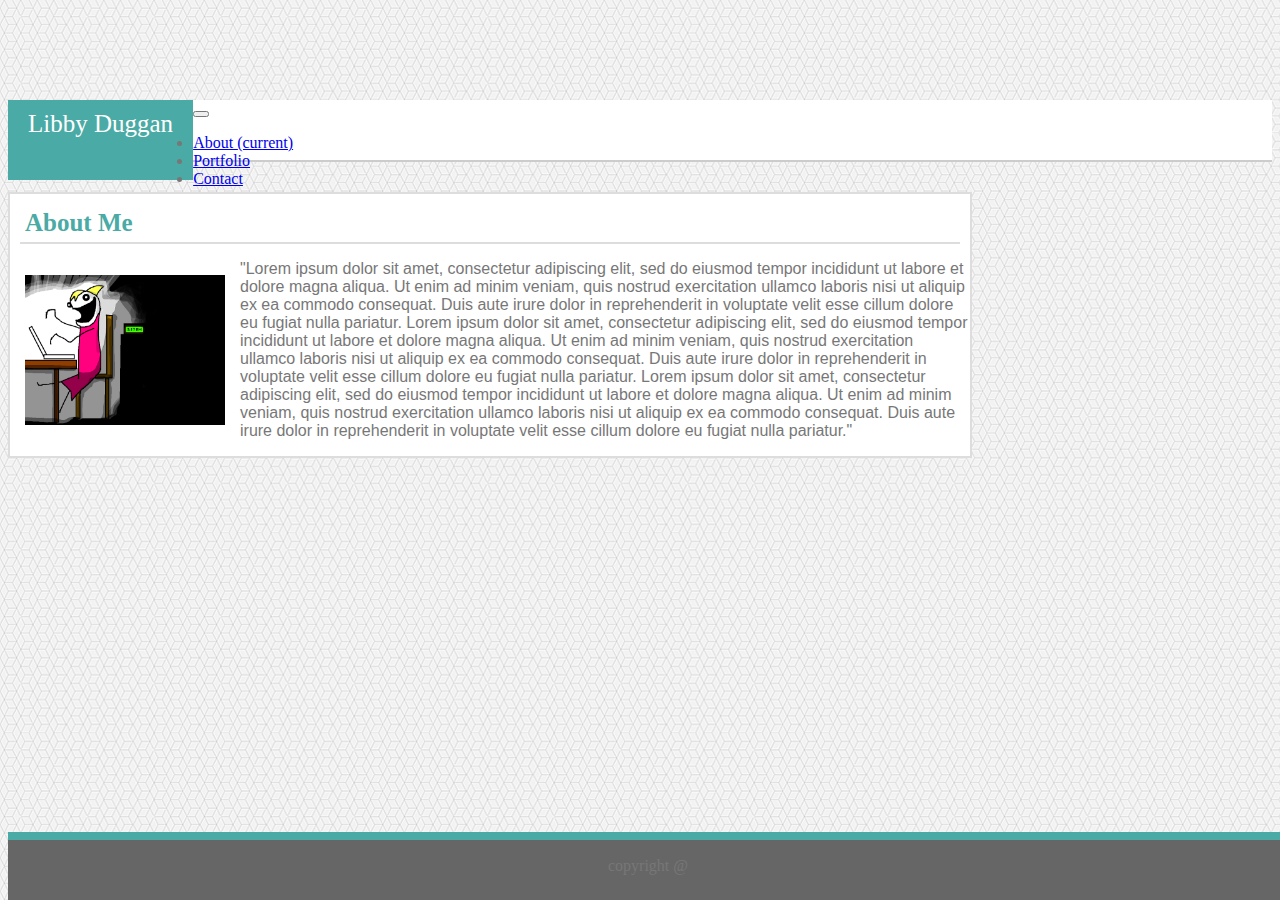
<file: index.html>
<!DOCTYPE html>
<html lang="en">
<head>
    <meta charset="UTF-8">
    <meta name="viewport" content="width=device-width, initial-scale=1.0">
    <meta http-equiv="X-UA-Compatible" content="ie=edge">
    <link rel="stylesheet" href="https://stackpath.bootstrapcdn.com/bootstrap/4.1.3/css/bootstrap.min.css" integrity="sha384-MCw98/SFnGE8fJT3GXwEOngsV7Zt27NXFoaoApmYm81iuXoPkFOJwJ8ERdknLPMO" crossorigin="anonymous">
    <link rel="stylesheet" href="assets/css/HeaderFooter.css">
    <link rel="stylesheet" href="assets/css/style2.css">
    
    <title>Reponsive Portforlio</title>
</head>
<body>

    <nav class="navbar navbar-expand-sm navbar-light bg-light header-custom fixed-top">
      <div class="container nav-custom">
        <div class="navbar-brand brand-custom">Libby Duggan</div>
        <button class="navbar-toggler" type="button" data-toggle="collapse" data-target="#navbarTogglerDemo01" aria-controls="navbarTogglerDemo01" aria-expanded="false" aria-label="Toggle navigation">
          <span class="navbar-toggler-icon"></span>
        </button>
        <div class="collapse navbar-collapse" id="navbarTogglerDemo01">          
          <ul class="navbar-nav ml-auto mt-2 mt-lg-0">
            <li class="nav-item active">
              <a class="nav-link" href="index.html">About <span class="sr-only">(current)</span></a>
            </li>
            <li class="nav-item">
              <a class="nav-link" href="portfolio.html">Portfolio</a>
            </li>
            <li class="nav-item">
                <a class="nav-link" href="contact.html">Contact</a>
              </li> 
          </ul>         
        </div>
      </div>
    </nav>

    <main class="container content">
      <div class="flexbox">
        <h1>About Me</h1>
      </div>
      <div class="row">
        <div class="col-sm-12">
            <img class="wrap" src="assets/images/responsibility6.png">        
            <p>
             "Lorem ipsum dolor sit amet, consectetur adipiscing elit, sed do eiusmod tempor incididunt ut labore et dolore magna aliqua. 
            Ut enim ad minim veniam, quis nostrud exercitation ullamco laboris nisi ut aliquip ex ea commodo consequat. 
            Duis aute irure dolor in reprehenderit in voluptate velit esse cillum dolore eu fugiat nulla pariatur. Lorem ipsum dolor sit amet, consectetur adipiscing elit, sed do eiusmod tempor incididunt ut labore et dolore magna aliqua. 
            Ut enim ad minim veniam, quis nostrud exercitation ullamco laboris nisi ut aliquip ex ea commodo consequat. 
            Duis aute irure dolor in reprehenderit in voluptate velit esse cillum dolore eu fugiat nulla pariatur.  Lorem ipsum dolor sit amet, consectetur adipiscing elit, sed do eiusmod tempor incididunt ut labore et dolore magna aliqua. 
            Ut enim ad minim veniam, quis nostrud exercitation ullamco laboris nisi ut aliquip ex ea commodo consequat. 
            Duis aute irure dolor in reprehenderit in voluptate velit esse cillum dolore eu fugiat nulla pariatur."            
            </p>
        </div>
      </div>
    </main>  

    
    <footer class="footer-custom">
        <span class="text-muted">copyright @</span>
    </footer>

    
</body>
</html>
</file>
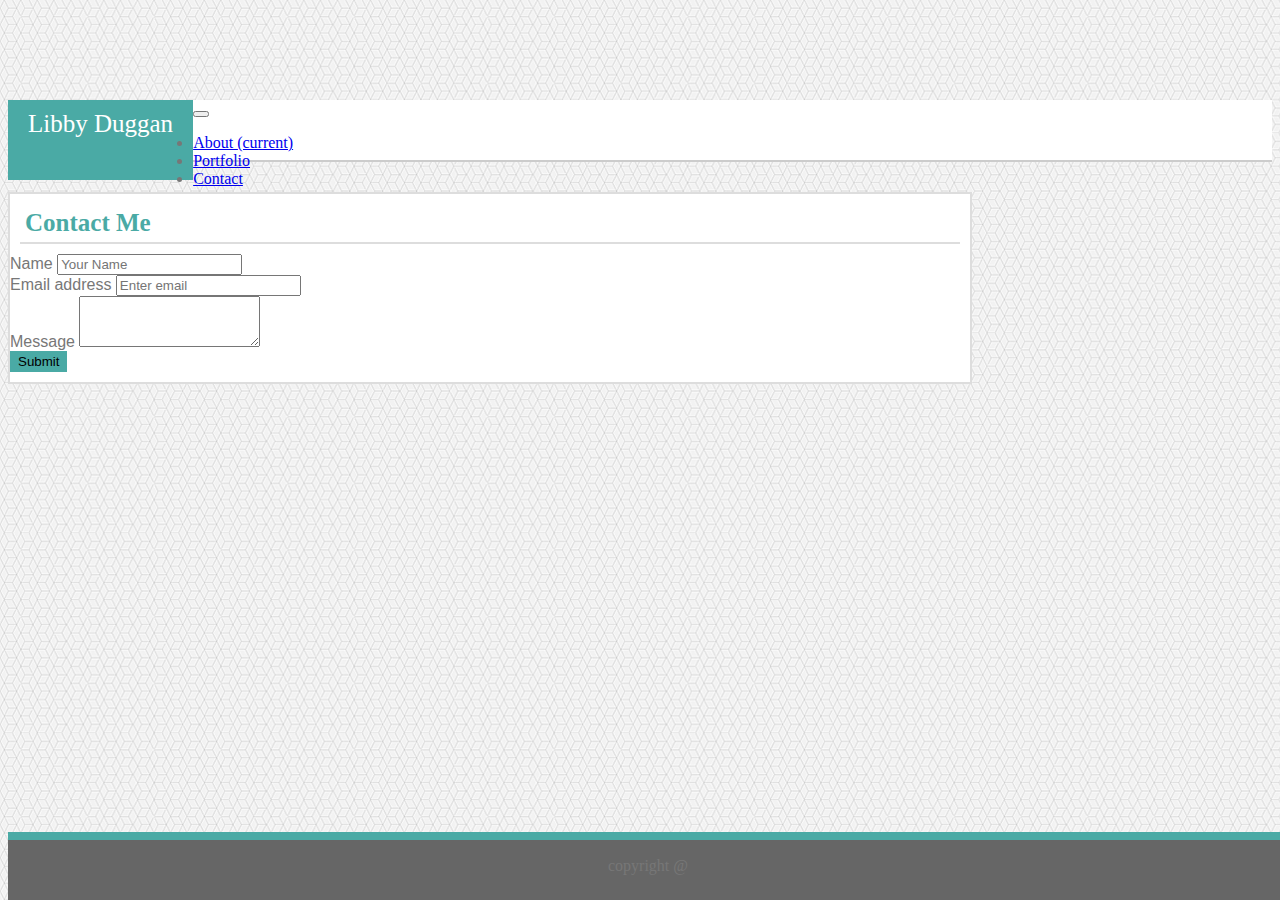
<file: contact.html>
<!DOCTYPE html>
<html lang="en">
<head>
    <meta charset="UTF-8">
    <meta name="viewport" content="width=device-width, initial-scale=1.0">
    <meta http-equiv="X-UA-Compatible" content="ie=edge">
    <link rel="stylesheet" href="https://stackpath.bootstrapcdn.com/bootstrap/4.1.3/css/bootstrap.min.css" integrity="sha384-MCw98/SFnGE8fJT3GXwEOngsV7Zt27NXFoaoApmYm81iuXoPkFOJwJ8ERdknLPMO" crossorigin="anonymous">
    
    <link rel="stylesheet" href="assets/css/HeaderFooter.css">
    <link rel="stylesheet" href="assets/css/contact.css">


    <title>Responsive Portforlio</title>
</head>

<body>

    <nav class="navbar navbar-expand-sm navbar-light bg-light header-custom fixed-top">
        <div class="container nav-custom">
            <div class="navbar-brand brand-custom">Libby Duggan</div>
            <button class="navbar-toggler" type="button" data-toggle="collapse" data-target="#navbarTogglerDemo01" aria-controls="navbarTogglerDemo01" aria-expanded="false" aria-label="Toggle navigation">
            <span class="navbar-toggler-icon"></span>
            </button>
            <div class="collapse navbar-collapse" id="navbarTogglerDemo01">          
            <ul class="navbar-nav ml-auto mt-2 mt-lg-0">
                <li class="nav-item">
                <a class="nav-link" href="index.html">About <span class="sr-only">(current)</span></a>
                </li>
                <li class="nav-item">
                <a class="nav-link" href="portfolio.html">Portfolio</a>
                </li>
                <li class="nav-item active">
                    <a class="nav-link" href="contact.html">Contact</a>
                </li> 
            </ul>         
            </div>
        </div>
    </nav>


    <main class="container content">
      <div class="flexbox">
        <h1>Contact Me</h1>
      </div>
      <div class="row">
        <div class="col-md-12">
            <form>
                <div class="form-group">
                    <label for="exampleInputPassword1">Name</label>
                    <input type="text" class="form-control" id="name" placeholder="Your Name">
                  </div>
                <div class="form-group">
                  <label for="exampleInputEmail1">Email address</label>
                  <input type="email" class="form-control" id="exampleInputEmail1" aria-describedby="emailHelp" placeholder="Enter email">
                </div>                
                <div class="form-group">
                    <label for="exampleFormControlTextarea1">Message</label>
                    <textarea class="form-control" id="messagetext" rows="3"></textarea>
                </div>
                <button type="submit" class="btn btn-primary button-custom">Submit</button>
            </form>
        </div>
      </div>
    </main>   

    
    <footer class="footer-custom">
        <span class="text-muted">copyright @</span>
    </footer>   

    
</body>
</html>
</file>
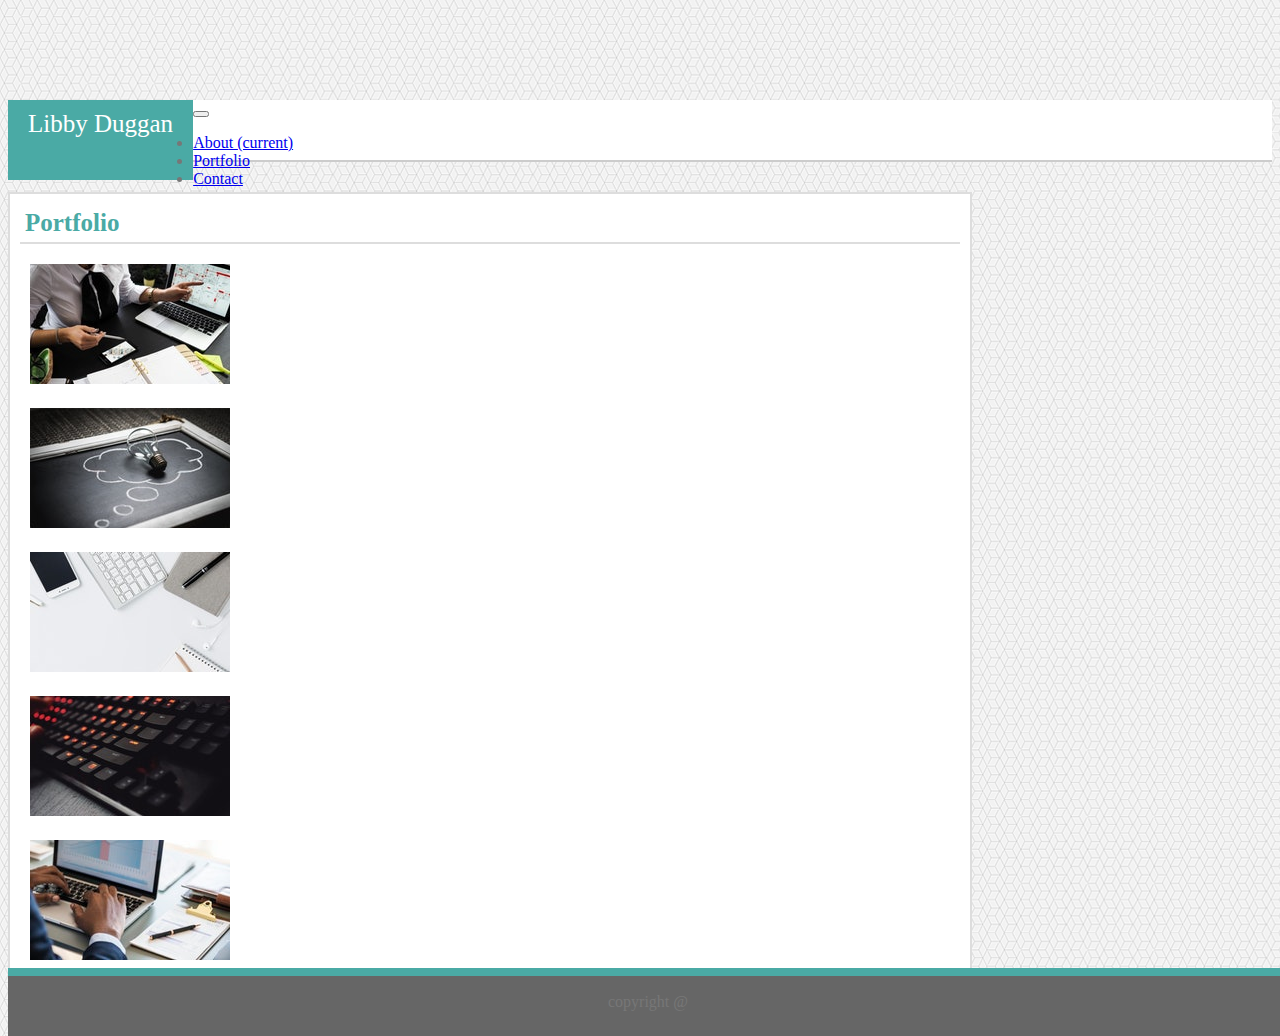
<file: portfolio.html>
<!DOCTYPE html>
<html lang="en">
<head>
    <meta charset="UTF-8">
    <meta name="viewport" content="width=device-width, initial-scale=1.0">
    <meta http-equiv="X-UA-Compatible" content="ie=edge">
    <link rel="stylesheet" href="https://stackpath.bootstrapcdn.com/bootstrap/4.1.3/css/bootstrap.min.css" integrity="sha384-MCw98/SFnGE8fJT3GXwEOngsV7Zt27NXFoaoApmYm81iuXoPkFOJwJ8ERdknLPMO" crossorigin="anonymous">
    
    <link rel="stylesheet" href="assets/css/HeaderFooter.css">
    <link rel="stylesheet" href="assets/css/portfolio.css">
    
    <title>Responsive Portforlio</title>
</head>
<body>

    <nav class="navbar navbar-expand-sm navbar-light bg-light header-custom fixed-top">
        <div class="container nav-custom">
            <div class="navbar-brand brand-custom">Libby Duggan</div>
            <button class="navbar-toggler" type="button" data-toggle="collapse" data-target="#navbarTogglerDemo01" aria-controls="navbarTogglerDemo01" aria-expanded="false" aria-label="Toggle navigation">
            <span class="navbar-toggler-icon"></span>
            </button>
            <div class="collapse navbar-collapse" id="navbarTogglerDemo01">          
            <ul class="navbar-nav ml-auto mt-2 mt-lg-0">
                <li class="nav-item">
                <a class="nav-link" href="index.html">About <span class="sr-only">(current)</span></a>
                </li>
                <li class="nav-item active">
                <a class="nav-link" href="portfolio.html">Portfolio</a>
                </li>
                <li class="nav-item">
                    <a class="nav-link" href="contact.html">Contact</a>
                </li> 
            </ul>         
            </div>
        </div>
    </nav>


    <main class="container content">
      <div class="flexbox">
        <h1>Portfolio</h1>
      </div>
      <div class="row">
        <div class="col-md-8">
            <div class="row">
                <div class="col-md-6 card text-white card-custom"><a href="https://lbdcode.github.io/Starwars/">
                    <img class="card-img img-thumbnail thumb-custom" src="assets/images/pexels-photo-313691.jpeg" alt="Card image">
                    <div class="card-img-overlay">
                        <h5 class="card-title card-title-custom">Starwars RPG</h5>
                    </div></a>
                </div>
                <div class="col-md-6 card text-white card-custom"><a href="https://lbdcode.github.io/Trivia/">
                    <img class="card-img img-thumbnail thumb-custom" src="assets/images/pexels-photo-355988.jpeg" alt="Card image">
                    <div class="card-img-overlay">
                        <h5 class="card-title card-title-custom">Trivia Game</h5>
                    </div></a>
                </div>
                             
            </div>
            <div class="row">
                <div class="col-md-6 card text-white card-custom"><a href="https://lbdcode.github.io/GifTastic">
                        <img class="card-img img-thumbnail thumb-custom" src="assets/images/pexels-photo-373076.jpeg" alt="Card image">
                        <div class="card-img-overlay">
                            <h5 class="card-title card-title-custom">GifTastic!</h5>
                        </div></a>
                </div>
                <div class="col-md-6 card text-white card-custom"><a href="https://lbdcode.github.io/RPSMultiplayer/">
                    <img class="card-img img-thumbnail thumb-custom" src="assets/images/pexels-photo-841228.jpeg" alt="Card image">
                    <div class="card-img-overlay">
                        <h5 class="card-title card-title-custom">RPS Multiplayer Game</h5>
                    </div></a>
                </div>
            </div>
            <div class="row">    
                <div class="col-md-6 card text-white card-custom"><a href="#">
                        <img class="card-img img-thumbnail thumb-custom" src="assets/images/pexels-photo-884450.jpeg" alt="Card image">
                        <div class="card-img-overlay">
                            <h5 class="card-title card-title-custom">Project 5</h5>
                        </div></a>
                </div>
            </div>
        </div>
        <div class="col-md-4"></div>
      </div>
    </main>

    

    
    <footer class="footer-custom">
        <span class="text-muted">copyright @</span>
    </footer>
    
</body>
</html>
</file>
<file: assets/css/HeaderFooter.css>
body {
    background: url("../images/qbkls.png");
    margin-bottom: 60px;
    margin-top: 100px;    
}

.header-custom {
    background-color: #ffffff;
    font-family: 'Georgia', Times, Times New Roman, serif;
    color:#777777;
    height: 60px;
    border-bottom: 2px solid #cccccc;       
}

.nav-custom {
    padding-left: 0;
    padding-right:0;
    width: 960px;
}

.brand-custom {     
    float: left; 
    background-color: #4aaaa5;
    color: white!important;
    font-size: 25px;
    height: 60px;
    padding: 10px 20px;
}


.content {
    margin-top: 30px;
    width: 960px;
    font-family: 'Arial', 'Helvetica Neue', Helvetica, sans-serif;
    background-color: #ffffff;
    color:#777777;
    border: 2px solid #dddddd;   
}

.content h1 {
    font-family: 'Georgia', Times, Times New Roman, serif;
    font-size: 25px;
    margin: 10px;
    border-bottom: 2px solid #dddddd;
    padding: 5px;
    color: #4aaaa5;
}



/* Sticky footer */
html {
    position: relative;
    min-height: 100%;
  }

.footer-custom {    
    background-color: #666666;
    border-top: 8px solid  #4aaaa5;
    color: #777777;
    position: absolute;
    bottom: 0;
    width: 100%;
    height: 60px;
    line-height: 52px; 
    text-align: center;
  }
</file>
<file: assets/css/style2.css>
img.wrap {
    float: left;
    margin: 10px;
    padding: 5px 5px 0 5px;
    height: 150px;
    width: 200px;
}
</file>
<file: assets/css/contact.css>
.button-custom {
    background-color: #4aaaa5;
    border: 2px solid #4aaaa5;
    margin-bottom: 10px;
}

.button-custom:hover {
    background: rgba(0,0,0,0);
    color: #4aaaa5;
    box-shadow: inset 0 0 0 2px #4aaaa5;
    border: 1px solid #4aaaa5;
}
</file>
<file: assets/css/portfolio.css>
.thumb-custom {
    border:0;
    padding: 0;
}

.card-custom {
    border:0!important;    
    padding: 10px 20px; 
}

.card-custom a:hover{
    opacity: .7;
}

.card-title-custom {
    position: absolute;
    width: calc(100% - 40px);
    left: 20px;
    bottom: 10px;
    text-align: center;
    font-family: 'Arial', 'Helvetica Neue', Helvetica, sans-serif;
    font-size: 18px;
    color: #ffffff;
    background-color: #4aaaa5;
    box-sizing: border-box;
}
</file>
